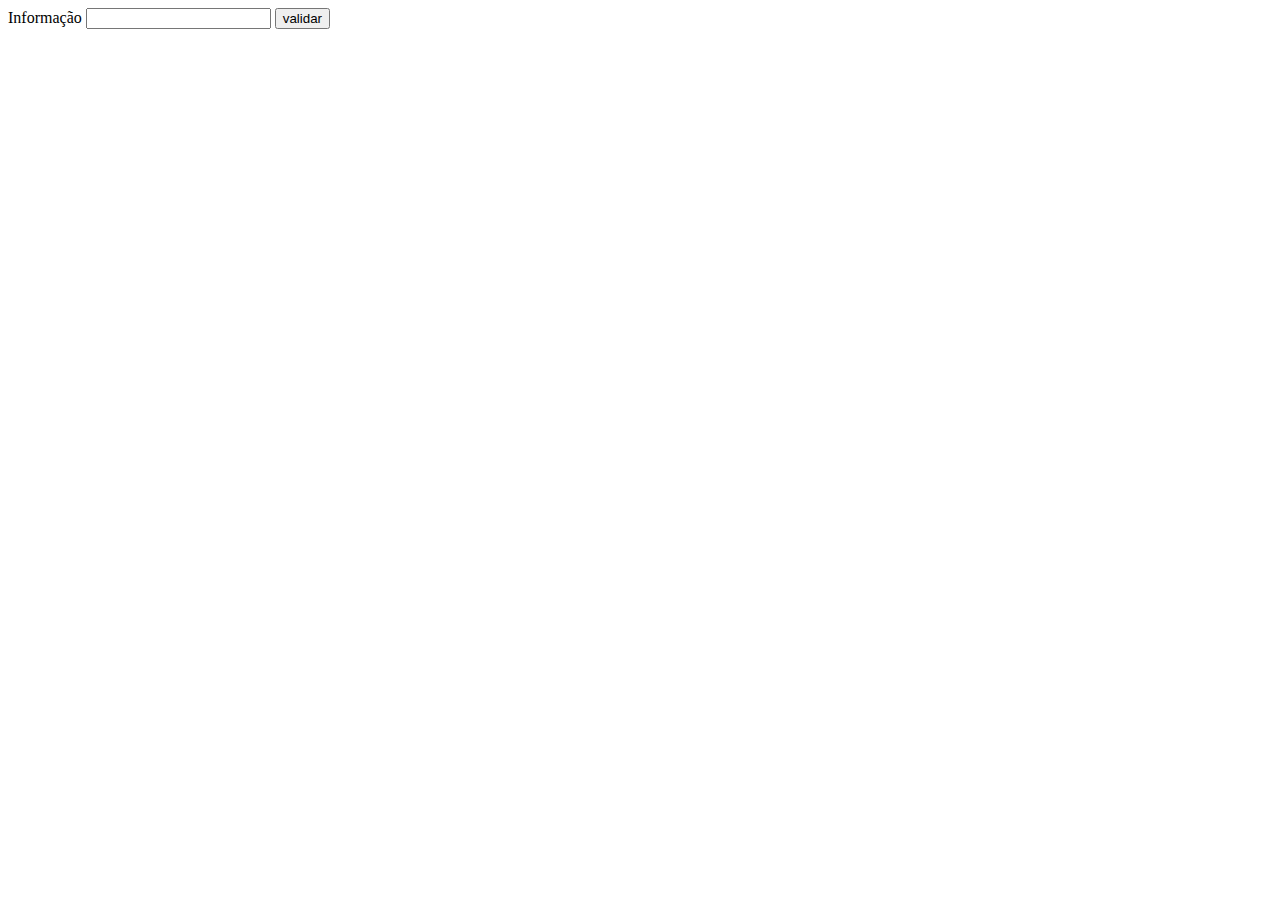
<file: 20-11/index.html>
<!DOCTYPE html>
<html lang="en">
<head>
    <meta charset="UTF-8">
    <meta http-equiv="X-UA-Compatible" content="IE=edge">
    <meta name="viewport" content="width=device-width, initial-scale=1.0">
    <title>Document</title>
</head>
<body>
    <form action="">
        <label for="">Informação</label>
        <input type="text" id="txtInfo">
        <input type="button" value="validar" id="btnValidar">
    </form>

    <script src="js/index.js"></script>
    <script src="js/jMaskWiFi.js"></script>
</body>
</html>
</file>
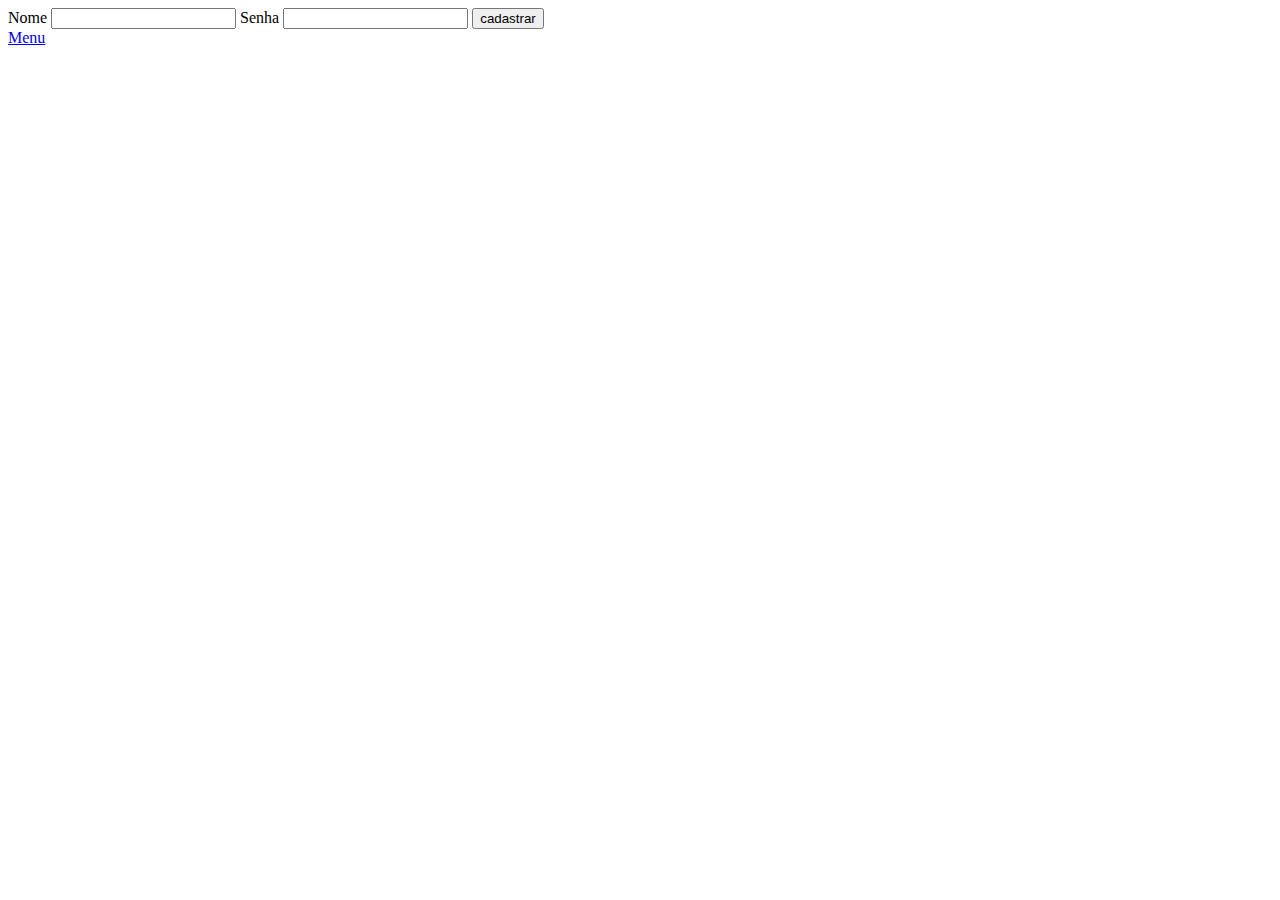
<file: 09-10/ex01/cadastrar.html>
<!DOCTYPE html>
<html lang="pt-br">
<head>
    <meta charset="UTF-8">
    <meta http-equiv="X-UA-Compatible" content="IE=edge">
    <meta name="viewport" content="width=device-width, initial-scale=1.0">
    
    <title>Document</title>
</head>
<body>
    <form action="">
        <label for="">Nome</label>
        <input type="text" id="nome">

        <label for="">Senha</label>
        <input type="text" id="senha">

        <input type="button" value="cadastrar" id="cadastrar">
    </form>

    <a href="index.html">Menu</a>
    
    <script src="js/gravar.js"></script>
</body>
</html>
</file>
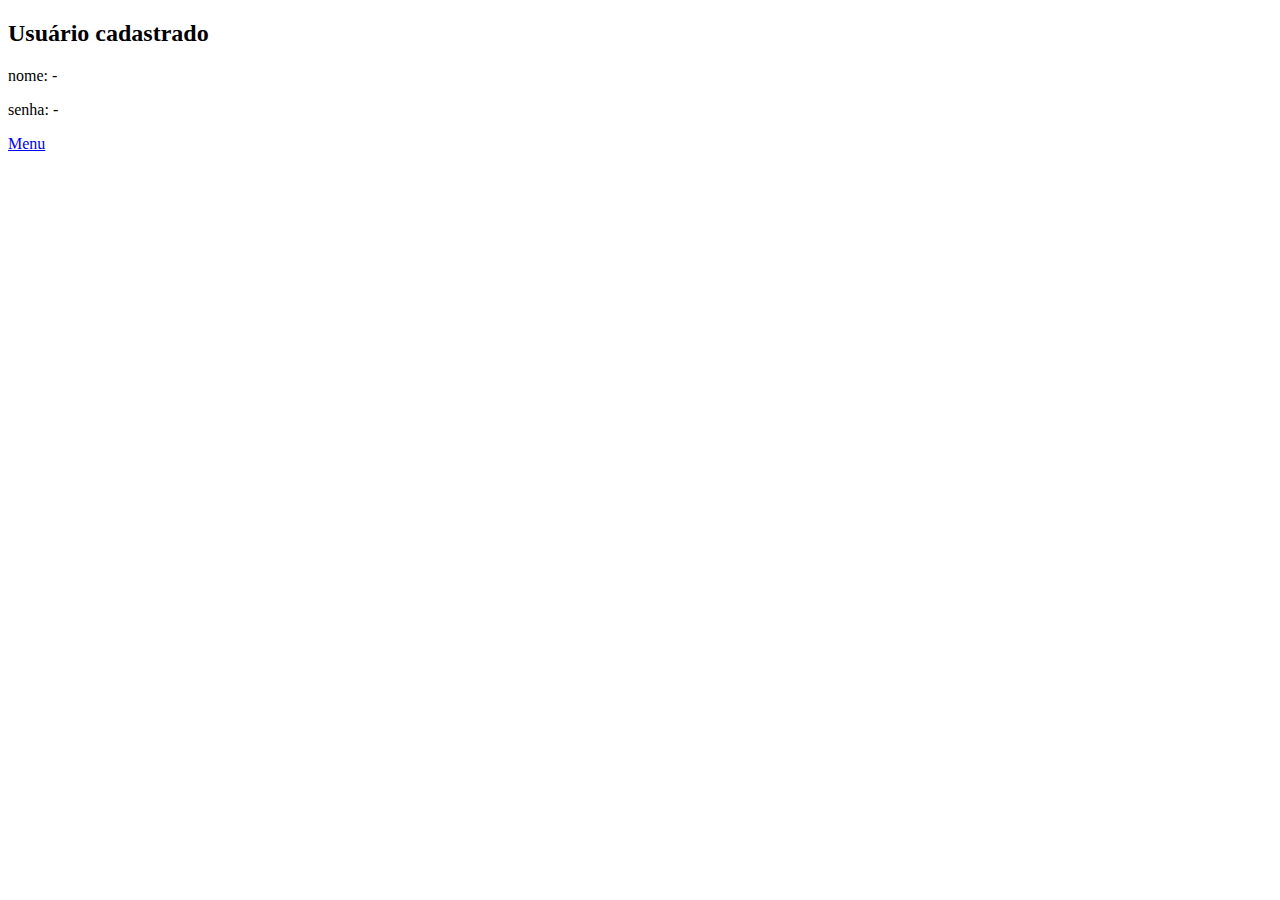
<file: 09-10/ex01/exibir.html>
<!DOCTYPE html>
<html lang="pt-br">
<head>
    <meta charset="UTF-8">
    <meta http-equiv="X-UA-Compatible" content="IE=edge">
    <meta name="viewport" content="width=device-width, initial-scale=1.0">
    
    <title>Document</title>
</head>
<body>
    <h2>Usuário cadastrado</h2> 
    <p>nome: <span id="username"></span></p>
    <p>senha: <span id="password"></span></p>

    
    <a href="index.html">Menu</a>
    
    <script src="js/exibir.js" ></script>
</body>
</html>
</file>
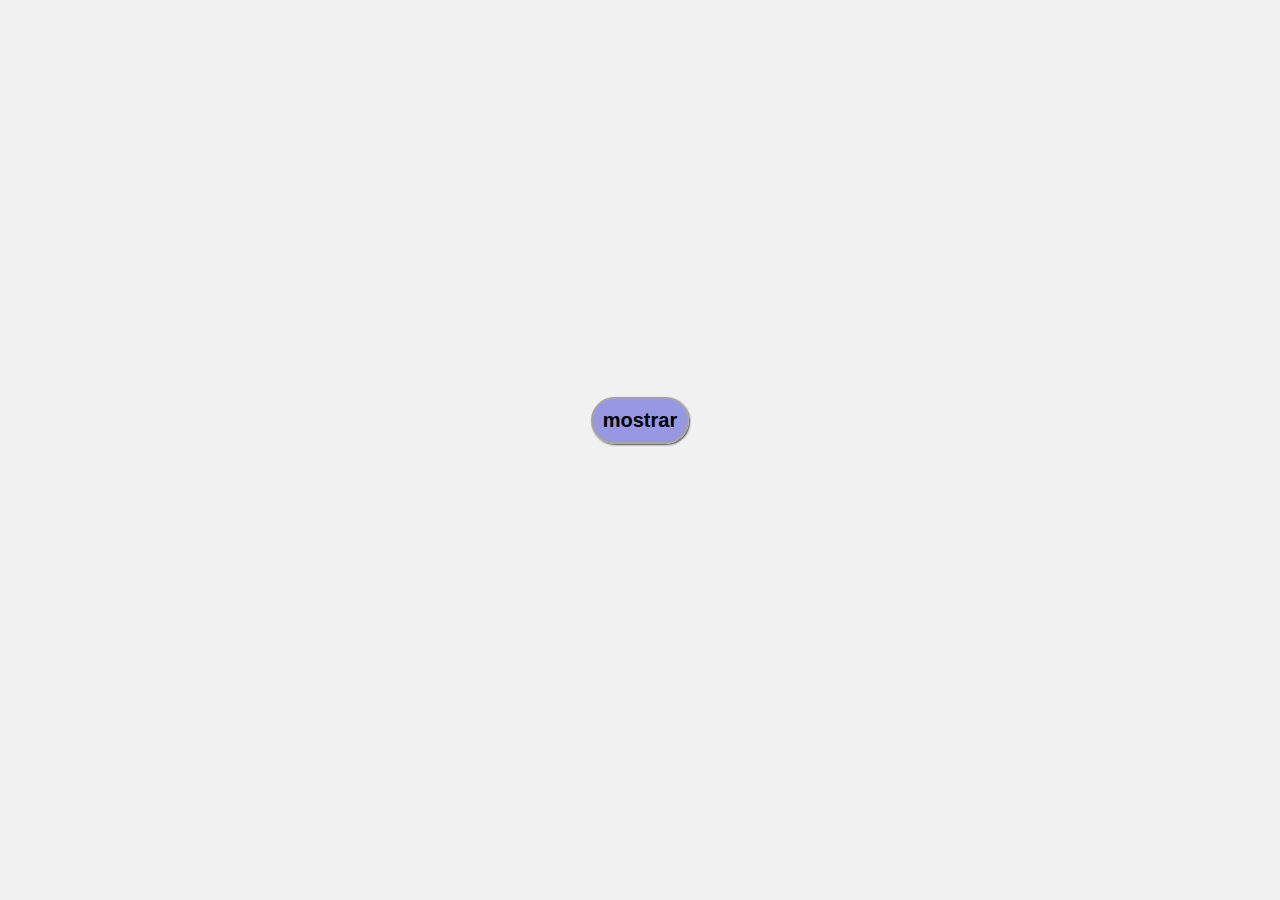
<file: 23-10/ex01/ex01.html>
<!DOCTYPE html>
<html lang="pt-br">
<head>
    <meta charset="UTF-8">
    <meta http-equiv="X-UA-Compatible" content="IE=edge">
    <meta name="viewport" content="width=device-width, initial-scale=1.0">

    <link rel="stylesheet" href="css/style.css">
    <title>ex01</title>
</head>
<body>
    <form action="">
        <input type="button" value="mostrar" id="mostrar" onm>
    </form>
    <p id="name"></p>

    <script src="js/index.js"></script>
</body>
</html>
</file>
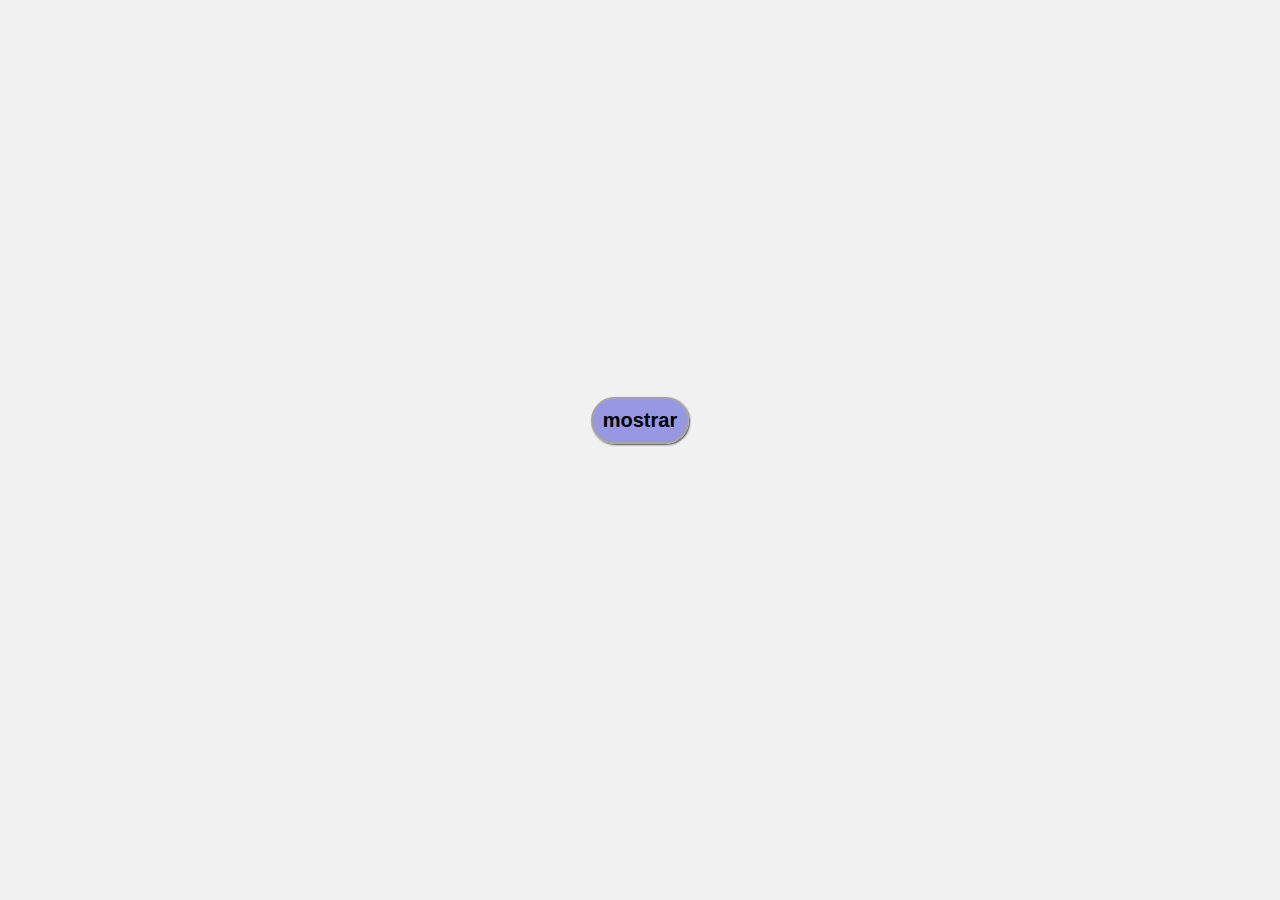
<file: 23-10/ex02/ex02.html>
<!DOCTYPE html>
<html lang="pt-br">
<head>
    <meta charset="UTF-8">
    <meta http-equiv="X-UA-Compatible" content="IE=edge">
    <meta name="viewport" content="width=device-width, initial-scale=1.0">

    <link rel="stylesheet" href="css/style.css">
    <title>ex02</title>
</head>
<body>
   <form action="">
    <input type="button" value="mostrar" id="mostrar">
   </form>
   <p id="name"></p>

    <script src="js/index.js"></script>
</body>
</html>
</file>
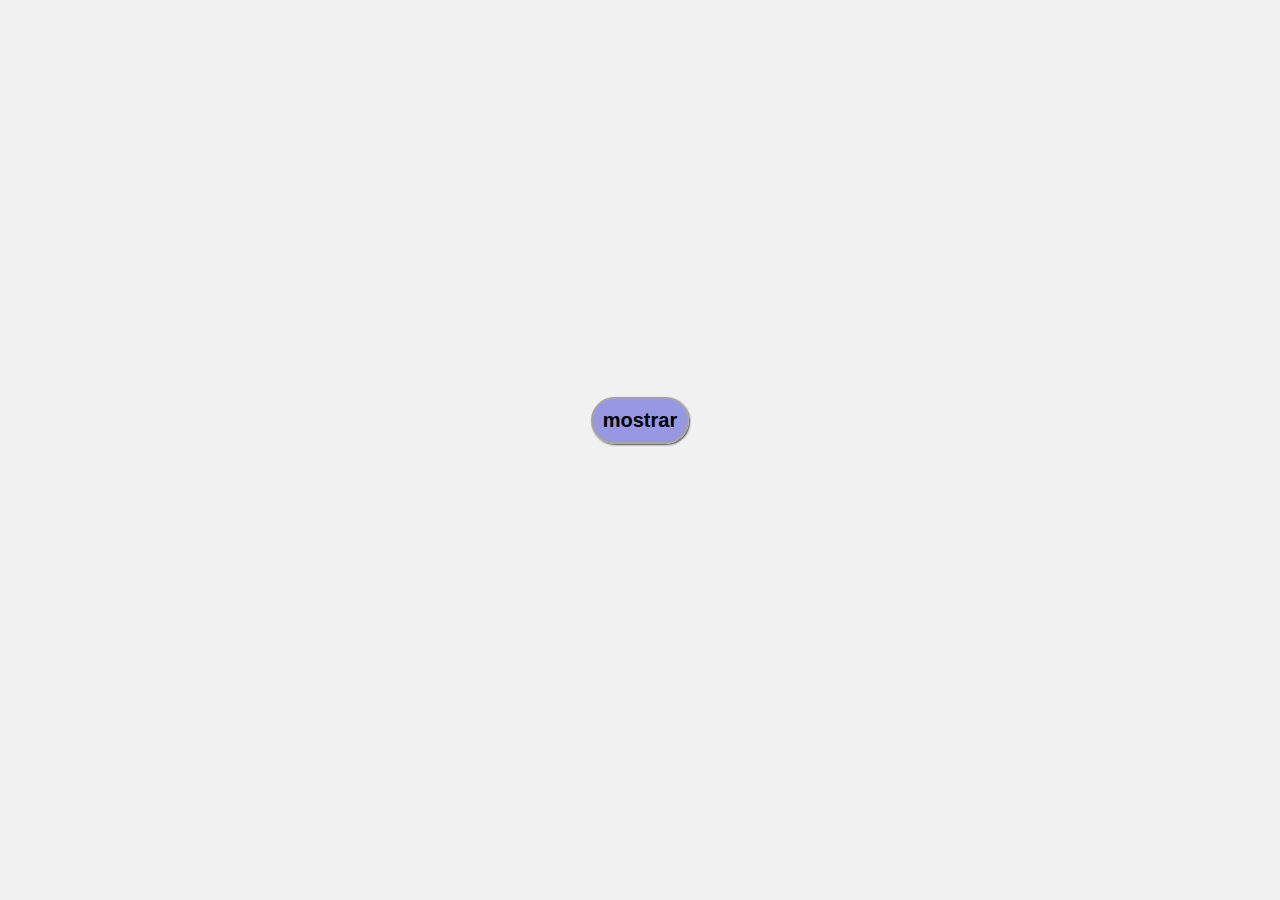
<file: 23-10/ex03/ex03.html>
<!DOCTYPE html>
<html lang="pt-br">
<head>
    <meta charset="UTF-8">
    <meta http-equiv="X-UA-Compatible" content="IE=edge">
    <meta name="viewport" content="width=device-width, initial-scale=1.0">

    <link rel="stylesheet" href="css/style.css">
    <title>ex03</title>
</head>
<body>
   <form action="">
    <input type="button" value="mostrar" id="mostrar">
   </form>
   <p id="numero"></p>

    <script src="js/index.js"></script>
</body>
</html>
</file>
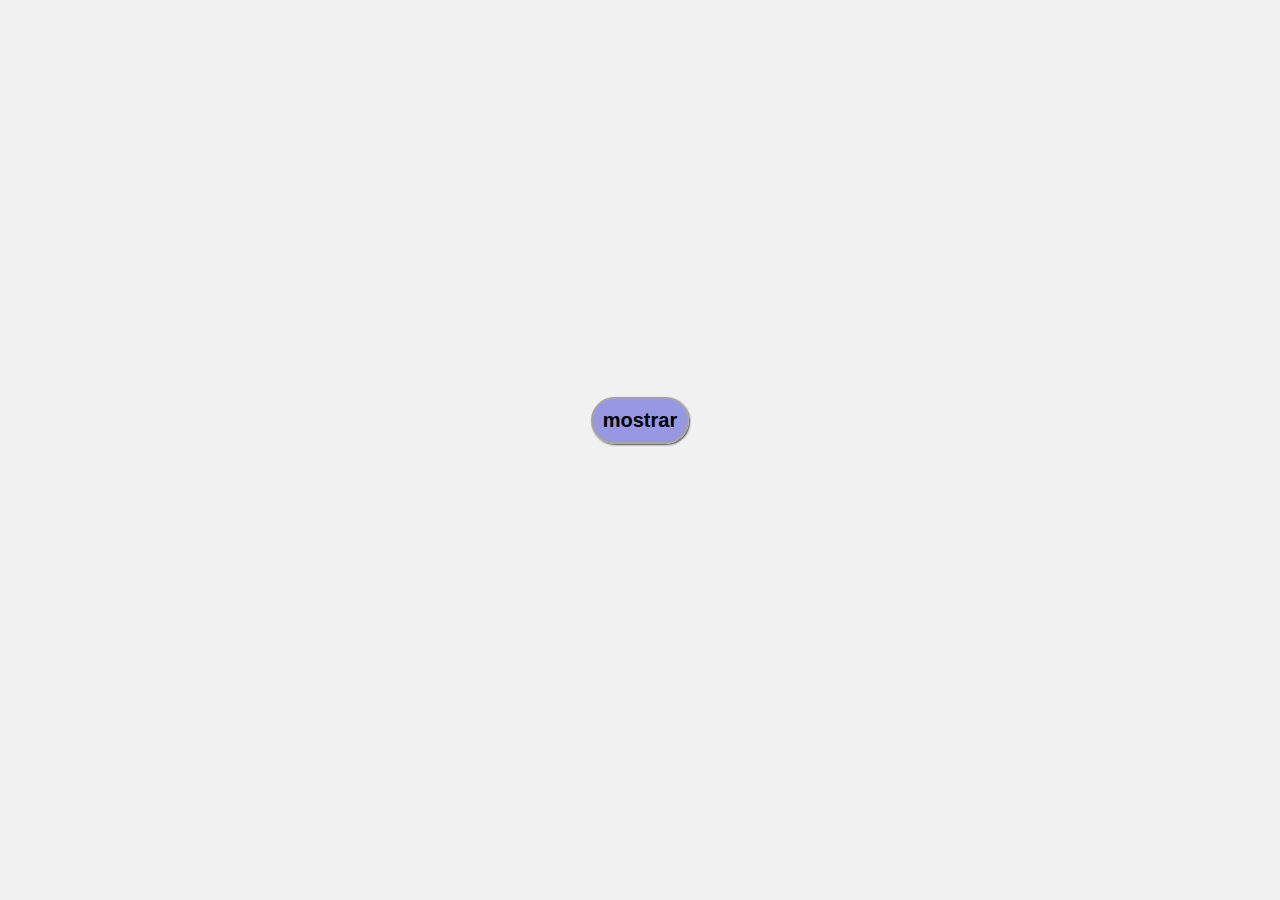
<file: 23-10/ex04/ex04.html>
<!DOCTYPE html>
<html lang="pt-br">
<head>
    <meta charset="UTF-8">
    <meta http-equiv="X-UA-Compatible" content="IE=edge">
    <meta name="viewport" content="width=device-width, initial-scale=1.0">

    <link rel="stylesheet" href="css/style.css">
    <title>ex04</title>
</head>
<body>
   <form action="">
    <input type="button" value="mostrar" id="mostrar">
   </form>
   <p id="numero"></p>

    <script src="js/index.js"></script>
</body>
</html>
</file>
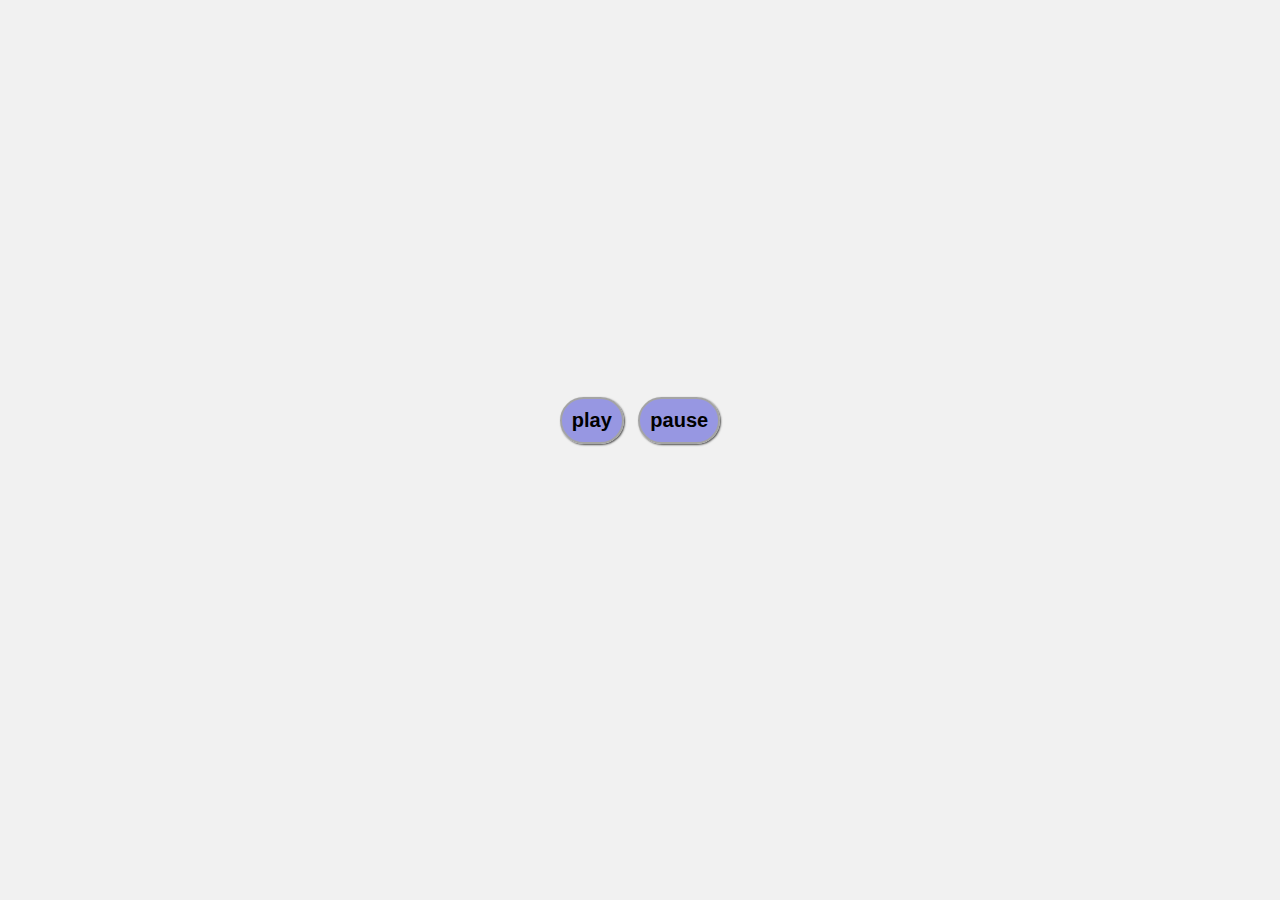
<file: 23-10/ex05/ex05.html>
<!DOCTYPE html>
<html lang="pt-br">
<head>
    <meta charset="UTF-8">
    <meta http-equiv="X-UA-Compatible" content="IE=edge">
    <meta name="viewport" content="width=device-width, initial-scale=1.0">

    <link rel="stylesheet" href="css/style.css">
    <title>ex04</title>
</head>
<body>
   <form action="">
    <input type="button" value="play" id="play">
    <input type="button" value="pause" id="pause">
   </form>
   <p id="numero"></p>

    <script src="js/index.js"></script>
</body>
</html>
</file>
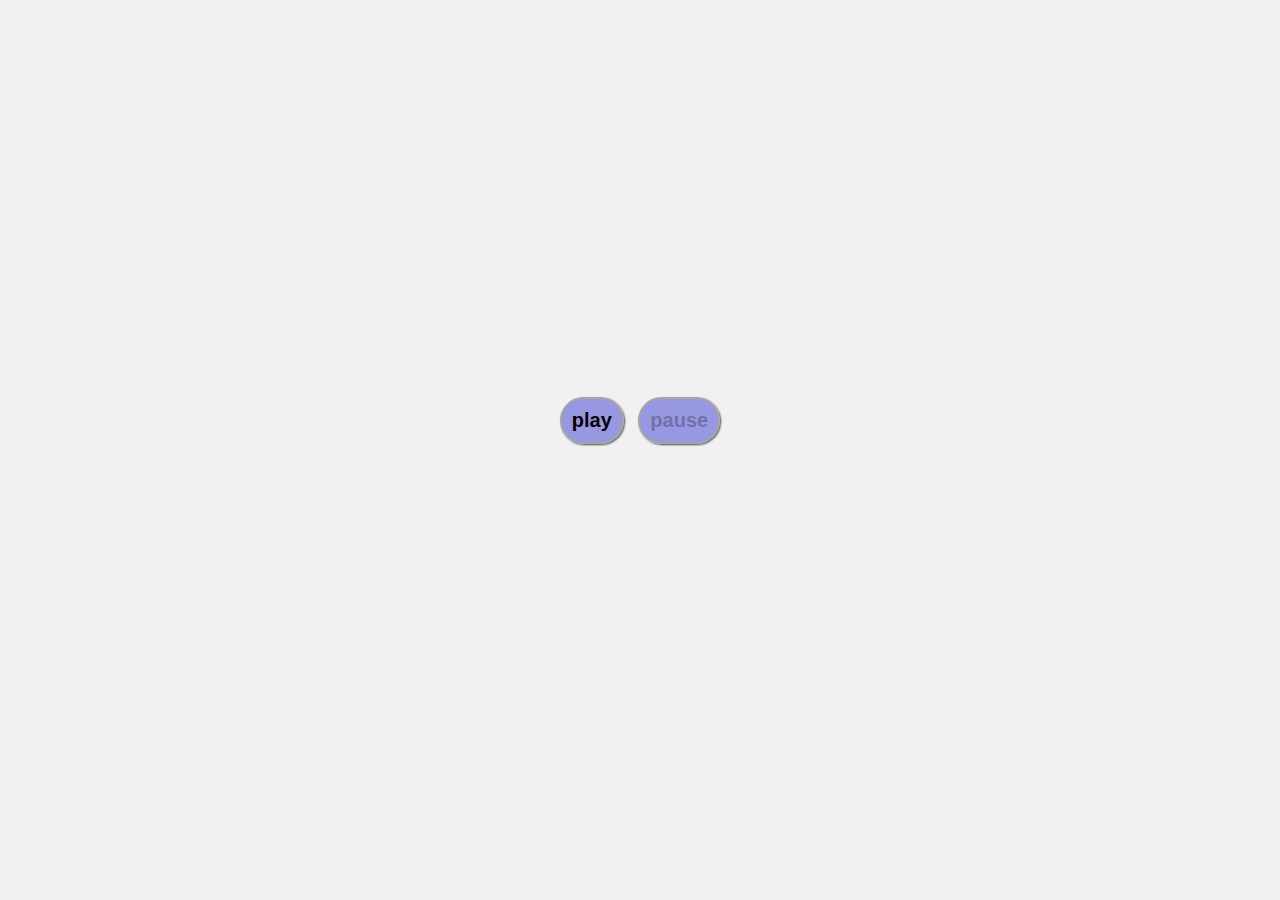
<file: 23-10/ex06/ex06.html>
<!DOCTYPE html>
<html lang="pt-br">
<head>
    <meta charset="UTF-8">
    <meta http-equiv="X-UA-Compatible" content="IE=edge">
    <meta name="viewport" content="width=device-width, initial-scale=1.0">

    <link rel="stylesheet" href="css/style.css">
    <title>ex06</title>
</head>
<body>
   <form action="">
    <input type="button" value="play" id="play">
    <input type="button" value="pause" id="pause">
   </form>
   <p id="numero"></p>

    <script src="js/index.js"></script>
</body>
</html>
</file>
<file: 23-10/ex01/css/style.css>
*{
    padding: 0px;
    margin: 0px;
    box-sizing: border-box;
}

body{
    display: flex;
    align-items: center;
    justify-content: center;
    flex-direction: column;
    height: 100vh;
    background-color: #f1f1f1;
    font-family: Arial, Helvetica, sans-serif;
}


input[type="button"]{
    padding: 10px;
    background-color: rgba(91, 91, 217, 0.599);
    box-shadow: 1px 1px 2px rgba(0, 0, 0, 0.683);
    border: 2px solid #a4a4a4;
    border-radius: 30px;
    font-weight: bold;
    font-size: 20px;
    cursor: pointer;
}

input[type="button"]:hover{
    transform: scale(1.1);
}

input[type="button"]:active{
    transform: scale(1);
}
p{
    margin: 30px;
    text-shadow: 1px 1px 2px rgba(0, 0, 0, 0.683);
}
</file>
<file: 23-10/ex02/css/style.css>
*{
    padding: 0px;
    margin: 0px;
    box-sizing: border-box;
}

body{
    display: flex;
    align-items: center;
    justify-content: center;
    flex-direction: column;
    height: 100vh;
    background-color: #f1f1f1;
    font-family: Arial, Helvetica, sans-serif;
}


input[type="button"]{
    padding: 10px;
    background-color: rgba(91, 91, 217, 0.599);
    box-shadow: 1px 1px 2px rgba(0, 0, 0, 0.683);
    border: 2px solid #a4a4a4;
    border-radius: 30px;
    font-weight: bold;
    font-size: 20px;
    cursor: pointer;
}

p{
    margin: 30px;
    text-shadow: 1px 1px 2px rgba(0, 0, 0, 0.683);
}
</file>
<file: 23-10/ex03/css/style.css>
*{
    padding: 0px;
    margin: 0px;
    box-sizing: border-box;
}

body{
    display: flex;
    align-items: center;
    justify-content: center;
    flex-direction: column;
    height: 100vh;
    background-color: #f1f1f1;
    font-family: Arial, Helvetica, sans-serif;
}


input[type="button"]{
    padding: 10px;
    background-color: rgba(91, 91, 217, 0.599);
    box-shadow: 1px 1px 2px rgba(0, 0, 0, 0.683);
    border: 2px solid #a4a4a4;
    border-radius: 30px;
    font-weight: bold;
    font-size: 20px;
    cursor: pointer;
}

input[type="button"]:hover{
    transform: scale(1.1);
}

input[type="button"]:active{
    transform: scale(1);
}
p{
    margin: 30px;
    text-shadow: 1px 1px 2px rgba(0, 0, 0, 0.683);
}
</file>
<file: 23-10/ex04/css/style.css>
*{
    padding: 0px;
    margin: 0px;
    box-sizing: border-box;
}

body{
    display: flex;
    align-items: center;
    justify-content: center;
    flex-direction: column;
    height: 100vh;
    background-color: #f1f1f1;
    font-family: Arial, Helvetica, sans-serif;
}


input[type="button"]{
    padding: 10px;
    background-color: rgba(91, 91, 217, 0.599);
    box-shadow: 1px 1px 2px rgba(0, 0, 0, 0.683);
    border: 2px solid #a4a4a4;
    border-radius: 30px;
    font-weight: bold;
    font-size: 20px;
    cursor: pointer;
}

input[type="button"]:hover{
    transform: scale(1.1);
}

input[type="button"]:active{
    transform: scale(1);
}
p{
    margin: 30px;
    text-shadow: 1px 1px 2px rgba(0, 0, 0, 0.683);
}
</file>
<file: 23-10/ex05/css/style.css>
*{
    padding: 0px;
    margin: 0px;
    box-sizing: border-box;
}

body{
    display: flex;
    align-items: center;
    justify-content: center;
    flex-direction: column;
    height: 100vh;
    background-color: #f1f1f1;
    font-family: Arial, Helvetica, sans-serif;
}


input[type="button"]{
    padding: 10px;
    margin: 5px;
    background-color: rgba(91, 91, 217, 0.599);
    box-shadow: 1px 1px 2px rgba(0, 0, 0, 0.683);
    border: 2px solid #a4a4a4;
    border-radius: 30px;
    font-weight: bold;
    font-size: 20px;
    cursor: pointer;
}

input[type="button"]:hover{
    transform: scale(1.1);
}

input[type="button"]:active{
    transform: scale(1);
}
p{
    margin: 30px;
    text-shadow: 1px 1px 2px rgba(0, 0, 0, 0.683);
}
</file>
<file: 23-10/ex06/css/style.css>
*{
    padding: 0px;
    margin: 0px;
    box-sizing: border-box;
}

body{
    display: flex;
    align-items: center;
    justify-content: center;
    flex-direction: column;
    height: 100vh;
    background-color: #f1f1f1;
    font-family: Arial, Helvetica, sans-serif;
}


input[type="button"]{
    padding: 10px;
    margin: 5px;
    background-color: rgba(91, 91, 217, 0.599);
    box-shadow: 1px 1px 2px rgba(0, 0, 0, 0.683);
    border: 2px solid #a4a4a4;
    border-radius: 30px;
    font-weight: bold;
    font-size: 20px;
    cursor: pointer;
}

input[type="button"]:hover{
    transform: scale(1.1);
}

input[type="button"]:active{
    transform: scale(1);
}
p{
    margin: 30px;
    text-shadow: 1px 1px 2px rgba(0, 0, 0, 0.683);
}
</file>
